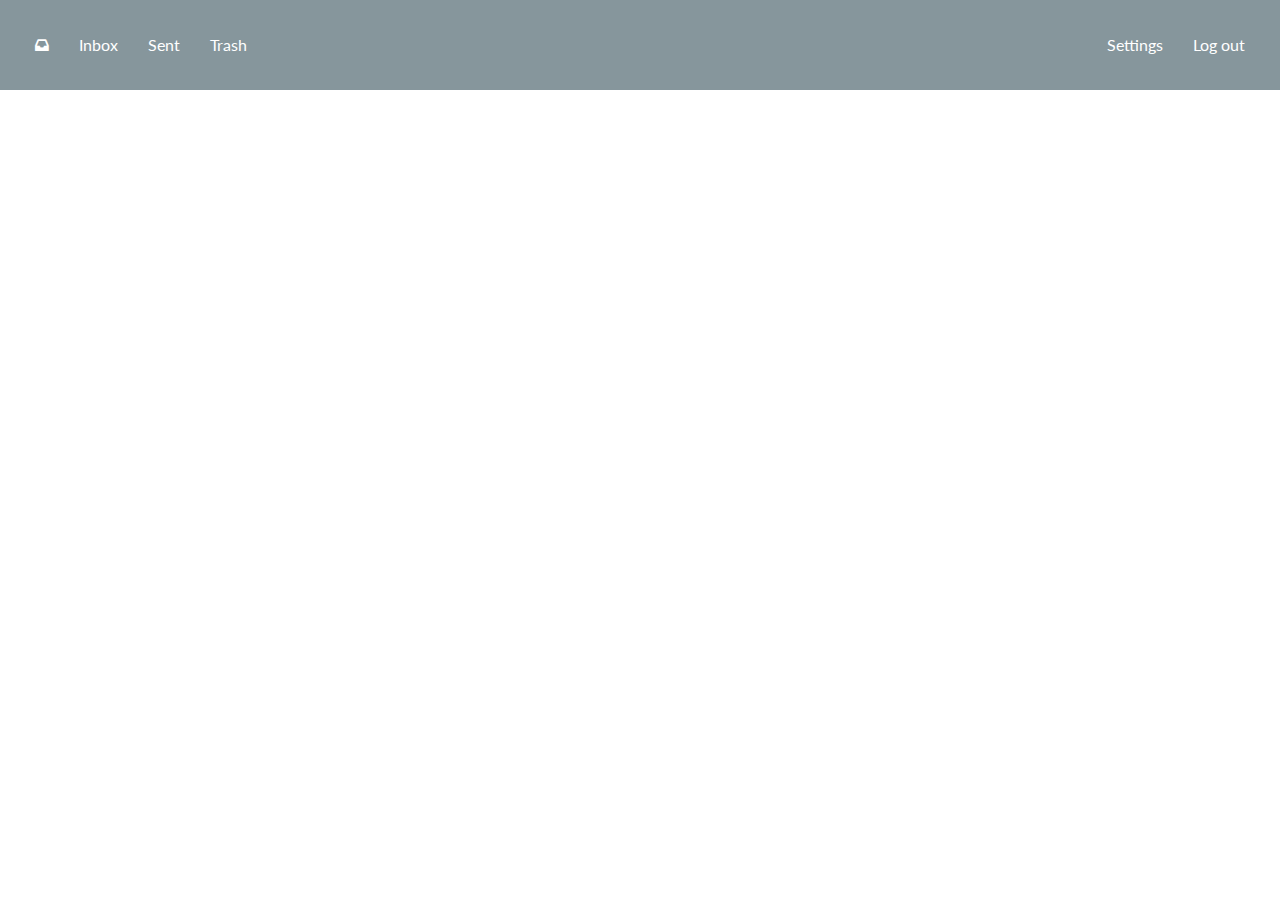
<file: header/index.html>
<!DOCTYPE html>
<html>
<head>
	<meta charset="utf-8">
	<title>Clase 1</title>
	<link href="https://fonts.googleapis.com/css?family=Lato" rel="stylesheet">
	<link rel="stylesheet" type="text/css" href="https://maxcdn.bootstrapcdn.com/font-awesome/4.7.0/css/font-awesome.min.css">
	<link rel="stylesheet" type="text/css" href="normalize.css">
	<link rel="stylesheet" type="text/css" href="styles.css">
</head>
<body>
	<nav class="nav-flex">
		<ul class="nav-left">
			<i class="fa fa-inbox" aria-hidden="true"></i>
			<li>Inbox</li>
			<li>Sent</li>
			<li>Trash</li>
		</ul>
		<ul class="nav-right">
			<li>Settings</li>
			<li>Log out</li>
		</ul>
	</nav>
</body>
</html>
</file>
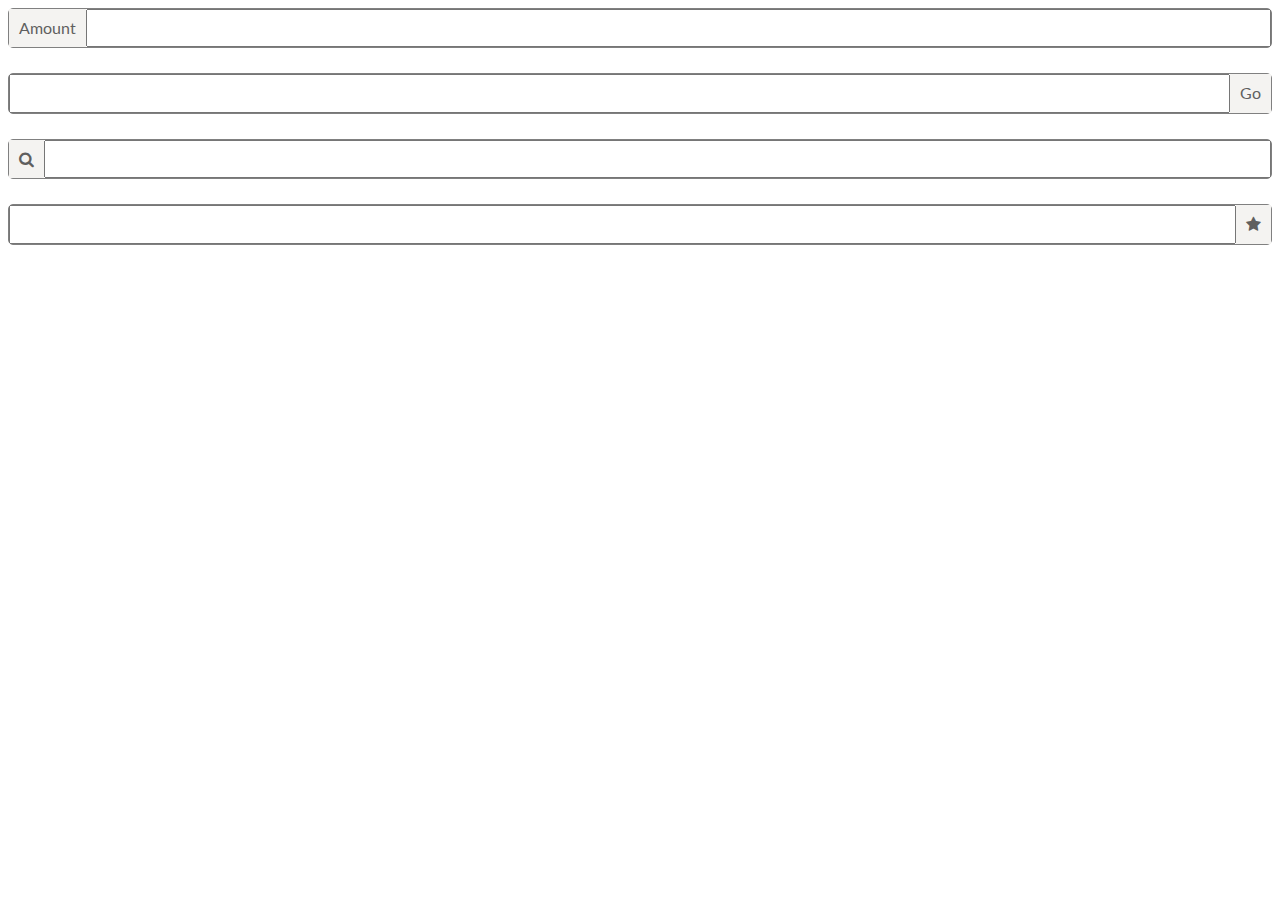
<file: input-prepend/index.html>
<!DOCTYPE html>
<html>
<head>
	<meta charset="utf-8">
	<title>Clase 1</title>
	<link href="https://fonts.googleapis.com/css?family=Lato" rel="stylesheet">
	<link rel="stylesheet" type="text/css" href="https://maxcdn.bootstrapcdn.com/font-awesome/4.7.0/css/font-awesome.min.css">
	<link rel="stylesheet" type="text/css" href="normalize.css">
	<link rel="stylesheet" type="text/css" href="styles.css">
</head>
<body>
	<div class="input-wrapper">
		<label for="amount">Amount</label>
		<input id="amount" type="text" name="amount">
	</div>
	<div class="input-wrapper reverse">
		<label for="go">Go</label>
		<input id="go" type="text" name="go">
	</div>
	<div class="input-wrapper">
		<label for="search"><i class="fa fa-search" aria-hidden="true"></i></label>
		<input id="search" type="text" name="search">
	</div>
	<div class="input-wrapper reverse">
		<label for="star"><i class="fa fa-star" aria-hidden="true"></i></label>
		<input id="star" type="text" name="star">
	</div>
</body>
</html>
</file>
<file: header/styles.css>
body {
	margin: 0;
}

.nav-flex {
	background: #86969C;
	color: #fff;
	display: flex;
	font-family: 'Lato', sans-serif;
	justify-content: space-between;
	padding-bottom: 10px;
	padding-left: 20px;
	padding-right: 20px;
	padding-top: 10px;
}

.nav-left, 
.nav-right {
	align-items: center;
	display: flex;
	list-style: none;
	padding: 0;
}

ul li, i {
	padding-bottom: 10px;
	padding-left: 15px;
	padding-right: 15px;
	padding-top: 10px;
}
</file>
<file: input-prepend/styles.css>
.input-wrapper {
	border: 1px solid grey;
	border-radius: 5px;
	display: flex;
	font-family: 'Lato', sans-serif;
	margin-bottom: 25px;
}

.reverse {
	flex-direction: row-reverse;
}

label {
	background: #f4f3f1;
	color: #5f5f5f;
	padding-bottom: 10px;
	padding-left: 10px;
	padding-right: 10px;
	padding-top: 10px;
}

input {
	flex-grow: 1;
}
</file>
